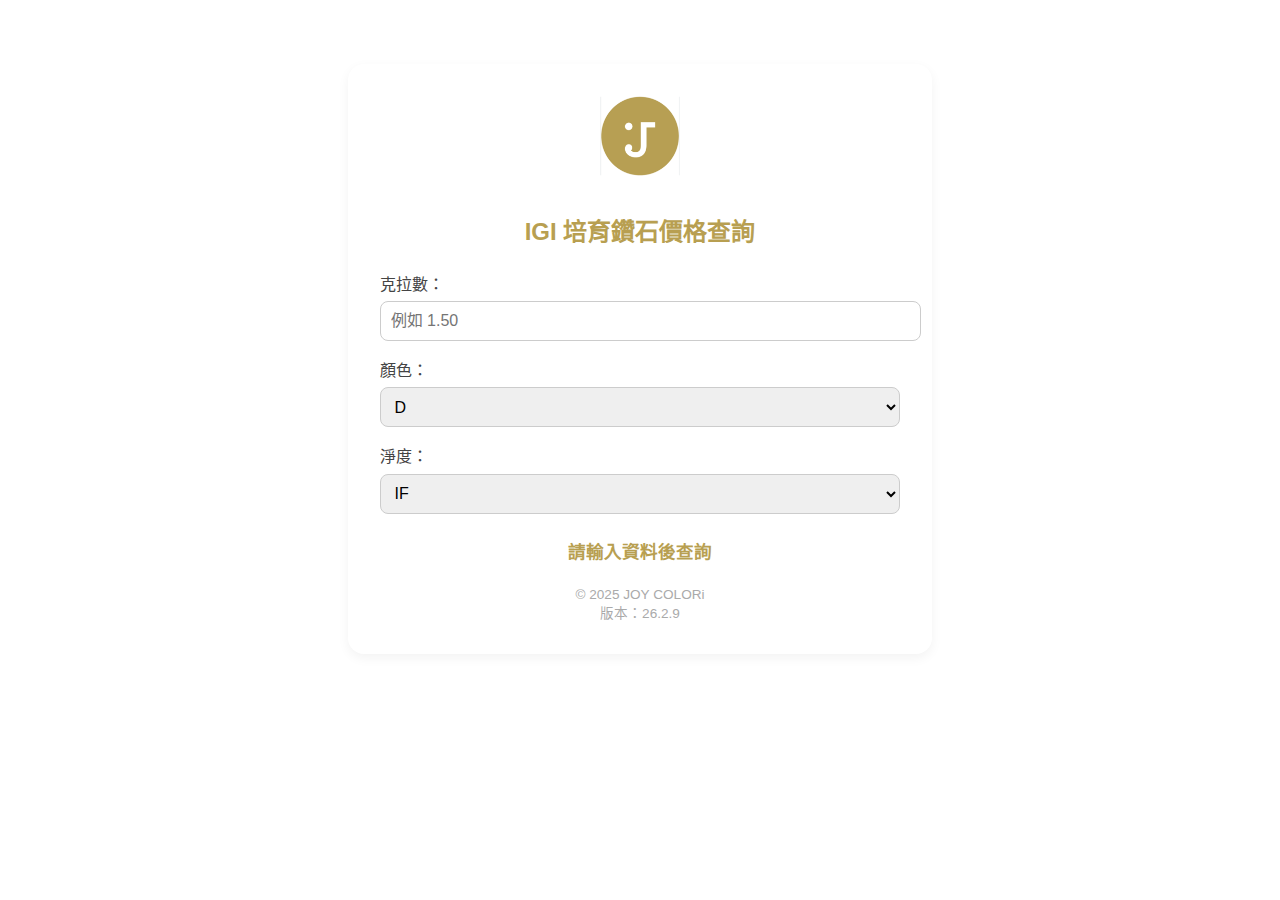
<file: public/igi-price.html>
<!DOCTYPE html>
<html lang="zh-TW">
<head>
  <meta charset="UTF-8" />
  <meta name="viewport" content="width=device-width, initial-scale=1.0" />
  <title>IGI 培育鑽石價格查詢</title>
  <style>
    body { font-family: 'Noto Sans TC', sans-serif; background: #fff; margin: 0; padding: 2rem; color: #333; }
    .container { max-width: 520px; margin: 2rem auto; padding: 2rem; border-radius: 1rem;
      box-shadow: 0 4px 12px rgba(0,0,0,0.05); background: #fff; text-align: center; }
    h1 { font-size: 1.5rem; color: #b89f51; margin-bottom: 1.5rem; }
    .logo { height: 80px; margin-bottom: 1rem; }
    label { display: block; margin-top: 1rem; text-align: left; color: #444; font-weight: 500; }
    input, select { width: 100%; padding: 0.6rem; font-size: 1rem; border: 1px solid #ccc;
      border-radius: 0.5rem; margin-top: 0.4rem; }
    .result { margin-top: 1.5rem; font-size: 1.1rem; color: #b89f51; font-weight: bold; }
    footer { margin-top: 1.5rem; font-size: 0.85rem; color: #aaa; }
  </style>
</head>
<body>
  <div class="container">
    <img src="/logo.png" alt="logo" class="logo" />
    <h1>IGI 培育鑽石價格查詢</h1>

    <label>克拉數：</label>
    <input type="number" id="carat" step="0.01" placeholder="例如 1.50" />

    <label>顏色：</label>
    <select id="color"></select>

    <label>淨度：</label>
    <select id="clarity"></select>

    <div class="result" id="result">請輸入資料後查詢</div>

    <footer>© 2025 JOY COLORi<br>版本：26.2.9</footer>
  </div>

  <script>
    const rate = 32.5;
    const priceTable = {
      "0.40-0.49": {
        "D": { "IF": 1045, "VVS1": 905, "VVS2": 685, "VS1": 685, "VS2": 670 }
      },
      "0.50-0.69": {
        "D": { "IF": 1045, "VVS1": 905, "VVS2": 700, "VS1": 685, "VS2": 570 },
        "E": { "IF": 1420, "VVS1": 885, "VVS2": 685, "VS1": 670, "VS2": 650 },
        "F": { "IF": 1420, "VVS1": 885, "VVS2": 685, "VS1": 670, "VS2": 650 },
        "F Vivid Pink": { "IF": 2960, "VVS1": 1850, "VVS2": 1850, "VS1": 1850, "VS2": 1850 },
        "F Intense Pink": { "IF": 3520, "VVS1": 2195, "VVS2": 2195, "VS1": 2195, "VS2": 2195 }
      },
      "0.70-0.99": {
        "D": { "IF": 1155, "VVS1": 1005, "VVS2": 770, "VS1": 755, "VS2": 740 },
        "E": { "IF": 1580, "VVS1": 985, "VVS2": 755, "VS1": 740, "VS2": 725 },
        "F": { "IF": 1580, "VVS1": 985, "VVS2": 755, "VS1": 740, "VS2": 725 },
        "F Vivid Pink": { "IF": 2960, "VVS1": 1850, "VVS2": 1850, "VS1": 1850, "VS2": 1850 },
        "F Intense Pink": { "IF": 3520, "VVS1": 2195, "VVS2": 2195, "VS1": 2195, "VS2": 2195 }
      },
      "1.00-1.99": {
        "D": { "IF": 1155, "VVS1": 1005, "VVS2": 770, "VS1": 755, "VS2": 740 },
        "E": { "IF": 1580, "VVS1": 985, "VVS2": 755, "VS1": 740, "VS2": 725 },
        "F": { "IF": 1580, "VVS1": 985, "VVS2": 755, "VS1": 740, "VS2": 725 },
        "F Vivid Pink": { "IF": 4440, "VVS1": 2775, "VVS2": 2775, "VS1": 2775, "VS2": 2775 },
        "F Intense Pink": { "IF": 4220, "VVS1": 2635, "VVS2": 2635, "VS1": 2635, "VS2": 2635 },
        "F Vivid Blue": { "IF": 2670, "VVS1": 1665, "VVS2": 1665, "VS1": 1665, "VS2": 1665 },
        "F Intense Blue": { "IF": 2540, "VVS1": 1585, "VVS2": 1585, "VS1": 1585, "VS2": 1585 },
        "F Vivid Yellow": { "IF": 2820, "VVS1": 1760, "VVS2": 1760, "VS1": 1760, "VS2": 1760 },
        "F Intense Yellow": { "IF": 2680, "VVS1": 1670, "VVS2": 1670, "VS1": 1670, "VS2": 1670 },
        "F Vivid Green": { "IF": 3260, "VVS1": 2035, "VVS2": 2035, "VS1": 2035, "VS2": 2035 },
        "F Intense Green": { "IF": 3100, "VVS1": 1935, "VVS2": 1935, "VS1": 1935, "VS2": 1935 }
      },
      "2.00-2.99": {
        "D": { "IF": 1480, "VVS1": 1285, "VVS2": 990, "VS1": 975, "VS2": 955 },
        "E": { "IF": 2030, "VVS1": 1265, "VVS2": 975, "VS1": 955, "VS2": 925 },
        "F": { "IF": 2030, "VVS1": 1265, "VVS2": 975, "VS1": 955, "VS2": 925 },
        "F Vivid Pink": { "IF": 4440, "VVS1": 2775, "VVS2": 2775, "VS1": 2775, "VS2": 2775 },
        "F Intense Pink": { "IF": 4220, "VVS1": 2635, "VVS2": 2635, "VS1": 2635, "VS2": 2635 },
        "F Vivid Blue": { "IF": 2960, "VVS1": 1850, "VVS2": 1850, "VS1": 1850, "VS2": 1850 },
        "F Intense Blue": { "IF": 2820, "VVS1": 1760, "VVS2": 1760, "VS1": 1760, "VS2": 1760 },
        "F Vivid Yellow": { "IF": 3700, "VVS1": 2310, "VVS2": 2310, "VS1": 2310, "VS2": 2310 },
        "F Intense Yellow": { "IF": 3520, "VVS1": 2195, "VVS2": 2195, "VS1": 2195, "VS2": 2195 },
        "F Vivid Green": { "IF": 2960, "VVS1": 1850, "VVS2": 1850, "VS1": 1850, "VS2": 1850 },
        "F Intense Green": { "IF": 2820, "VVS1": 1760, "VVS2": 1760, "VS1": 1760, "VS2": 1760 }
      },
      "3.00-3.99": {
        "D": { "IF": 1480, "VVS1": 1285, "VVS2": 990, "VS1": 975, "VS2": 955 },
        "E": { "IF": 2030, "VVS1": 1265, "VVS2": 975, "VS1": 955, "VS2": 940 },
        "F": { "IF": 2030, "VVS1": 1265, "VVS2": 975, "VS1": 955, "VS2": 925 },
        "F Vivid Pink": { "IF": 4440, "VVS1": 2775, "VVS2": 2775, "VS1": 2775, "VS2": 2775 },
        "F Intense Pink": { "IF": 4220, "VVS1": 2635, "VVS2": 2635, "VS1": 2635, "VS2": 2635 },
        "F Vivid Blue": { "IF": 3700, "VVS1": 2310, "VVS2": 2310, "VS1": 2310, "VS2": 2310 },
        "F Intense Blue": { "IF": 3520, "VVS1": 2195, "VVS2": 2195, "VS1": 2195, "VS2": 2195 },
        "F Vivid Yellow": { "IF": 5180, "VVS1": 3235, "VVS2": 3235, "VS1": 3235, "VS2": 3235 },
        "F Intense Yellow": { "IF": 4920, "VVS1": 3075, "VVS2": 3075, "VS1": 3075, "VS2": 3075 },
        "F Vivid Green": { "IF": 3700, "VVS1": 2310, "VVS2": 2310, "VS1": 2310, "VS2": 2310 },
        "F Intense Green": { "IF": 3520, "VVS1": 2195, "VVS2": 2195, "VS1": 2195, "VS2": 2195 }
      },
      "4.00-4.99": {
        "D": { "IF": 2310, "VVS1": 2005, "VVS2": 1540, "VS1": 1525, "VS2": 1510 },
        "E": { "IF": 3180, "VVS1": 1985, "VVS2": 1525, "VS1": 1510, "VS2": 1495 },
        "F": { "IF": 3180, "VVS1": 1985, "VVS2": 1525, "VS1": 1510, "VS2": 1495 },
        "F Vivid Pink": { "IF": 4440, "VVS1": 2775, "VVS2": 2775, "VS1": 2775, "VS2": 2775 },
        "F Intense Pink": { "IF": 4229, "VVS1": 2635, "VVS2": 2635, "VS1": 2635, "VS2": 2635 },
        "F Vivid Blue": { "IF": 3700, "VVS1": 2310, "VVS2": 2310, "VS1": 2310, "VS2": 2310 },
        "F Intense Blue": { "IF": 3520, "VVS1": 2195, "VVS2": 2195, "VS1": 2195, "VS2": 2195 },
        "F Vivid Yellow": { "IF": 5180, "VVS1": 3235, "VVS2": 3235, "VS1": 3235, "VS2": 3235 },
        "F Intense Yellow": { "IF": 4920, "VVS1": 3075, "VVS2": 3075, "VS1": 3075, "VS2": 3075 },
        "F Vivid Green": { "IF": 3700, "VVS1": 2310, "VVS2": 2310, "VS1": 2310, "VS2": 2310 },
        "F Intense Green": { "IF": 3520, "VVS1": 2195, "VVS2": 2195, "VS1": 2195, "VS2": 2195 }
      },
      "5.00-5.99": {
        "D": { "IF": 2310, "VVS1": 2005, "VVS2": 1540, "VS1": 1525, "VS2": 1510 },
        "E": { "IF": 3180, "VVS1": 1985, "VVS2": 1525, "VS1": 1510, "VS2": 1495 },
        "F": { "IF": 3180, "VVS1": 1985, "VVS2": 1525, "VS1": 1510, "VS2": 1495 },
        "F Vivid Pink": { "IF": 4440, "VVS1": 2775, "VVS2": 2775, "VS1": 2775, "VS2": 2775 },
        "F Intense Pink": { "IF": 4220, "VVS1": 2635, "VVS2": 2635, "VS1": 2635, "VS2": 2635 },
        "F Vivid Blue": { "IF": 3700, "VVS1": 2310, "VVS2": 2310, "VS1": 2310, "VS2": 2310 },
        "F Intense Blue": { "IF": 3520, "VVS1": 2195, "VVS2": 2195, "VS1": 2195, "VS2": 2195 },
        "F Vivid Yellow": { "IF": 5180, "VVS1": 3235, "VVS2": 3235, "VS1": 3235, "VS2": 3235 },
        "F Intense Yellow": { "IF": 4920, "VVS1": 3075, "VVS2": 3075, "VS1": 3075, "VS2": 3075 },
        "F Vivid Green": { "IF": 5180, "VVS1": 3235, "VVS2": 3235, "VS1": 3235, "VS2": 3235 },
        "F Intense Green": { "IF": 4920, "VVS1": 3075, "VVS2": 3075, "VS1": 3075, "VS2": 3075 }
      },
      "6.00+": {
        "D": { "IF": 3235, "VVS1": 2805, "VVS2": 2160, "VS1": 2145, "VS2": 2130 },
        "E": { "IF": 4460, "VVS1": 2785, "VVS2": 2145, "VS1": 2130, "VS2": 2110 },
        "F": { "IF": 4460, "VVS1": 2785, "VVS2": 2145, "VS1": 2130, "VS2": 2110 },
        "F Vivid Pink": { "IF": 4440, "VVS1": 2775, "VVS2": 2775, "VS1": 2775, "VS2": 2775 },
        "F Intense Pink": { "IF": 4220, "VVS1": 2635, "VVS2": 2635, "VS1": 2635, "VS2": 2635 },
        "F Vivid Blue": { "IF": 3700, "VVS1": 2310, "VVS2": 2310, "VS1": 2310, "VS2": 2310 },
        "F Intense Blue": { "IF": 3520, "VVS1": 2195, "VVS2": 2195, "VS1": 2195, "VS2": 2195 },
        "F Vivid Yellow": { "IF": 5180, "VVS1": 3235, "VVS2": 3235, "VS1": 3235, "VS2": 3235 },
        "F Intense Yellow": { "IF": 4920, "VVS1": 3075, "VVS2": 3075, "VS1": 3075, "VS2": 3075 },
        "F Vivid Green": { "IF": 5180, "VVS1": 3235, "VVS2": 3235, "VS1": 3235, "VS2": 3235 },
        "F Intense Green": { "IF": 4920, "VVS1": 3075, "VVS2": 3075, "VS1": 3075, "VS2": 3075 }
      }
    };

    const colorSelect = document.getElementById('color');
    const claritySelect = document.getElementById('clarity');
    const resultDiv = document.getElementById('result');

    const allColors = [...new Set(Object.values(priceTable).flatMap(obj => Object.keys(obj)))];
    const allClarities = [...new Set(Object.values(priceTable).flatMap(obj => Object.values(obj)).flatMap(o => Object.keys(o)))];

    allColors.forEach(c => {
      const opt = document.createElement('option');
      opt.value = c;
      opt.textContent = c;
      colorSelect.appendChild(opt);
    });
    allClarities.forEach(c => {
      const opt = document.createElement('option');
      opt.value = c;
      opt.textContent = c;
      claritySelect.appendChild(opt);
    });

    function getRange(carat) {
      for (let range in priceTable) {
        if (range.includes('+')) {
          if (carat >= parseFloat(range)) return range;
        } else {
          const [min, max] = range.split('-').map(parseFloat);
          if (carat >= min && carat <= max) return range;
        }
      }
      return null;
    }

    function calculate() {
      const carat = parseFloat(document.getElementById('carat').value);
      const color = colorSelect.value;
      const clarity = claritySelect.value;

      if (!carat) {
        resultDiv.innerHTML = '請輸入克拉數';
        return;
      }
      const range = getRange(carat);
      if (!range) {
        resultDiv.innerHTML = '找不到對應的價格區間';
        return;
      }
      const usd = priceTable[range]?.[color]?.[clarity];
      if (usd === undefined) {
        resultDiv.innerHTML = '此條件尚無定價';
        return;
      }
      const twd = Math.round(usd * rate * carat).toLocaleString();
      resultDiv.innerHTML =
        `每克拉價格 (USD): ${usd}<br>` +
        `計算區間: ${range}ct<br>` +
        `<span style="color:#b89f51; font-weight:bold;">售價 (TWD): ${twd} 元</span>`;
    }

    document.getElementById('carat').addEventListener('input', calculate);
    colorSelect.addEventListener('change', calculate);
    claritySelect.addEventListener('change', calculate);
  </script>
</body>
</html>
</file>
